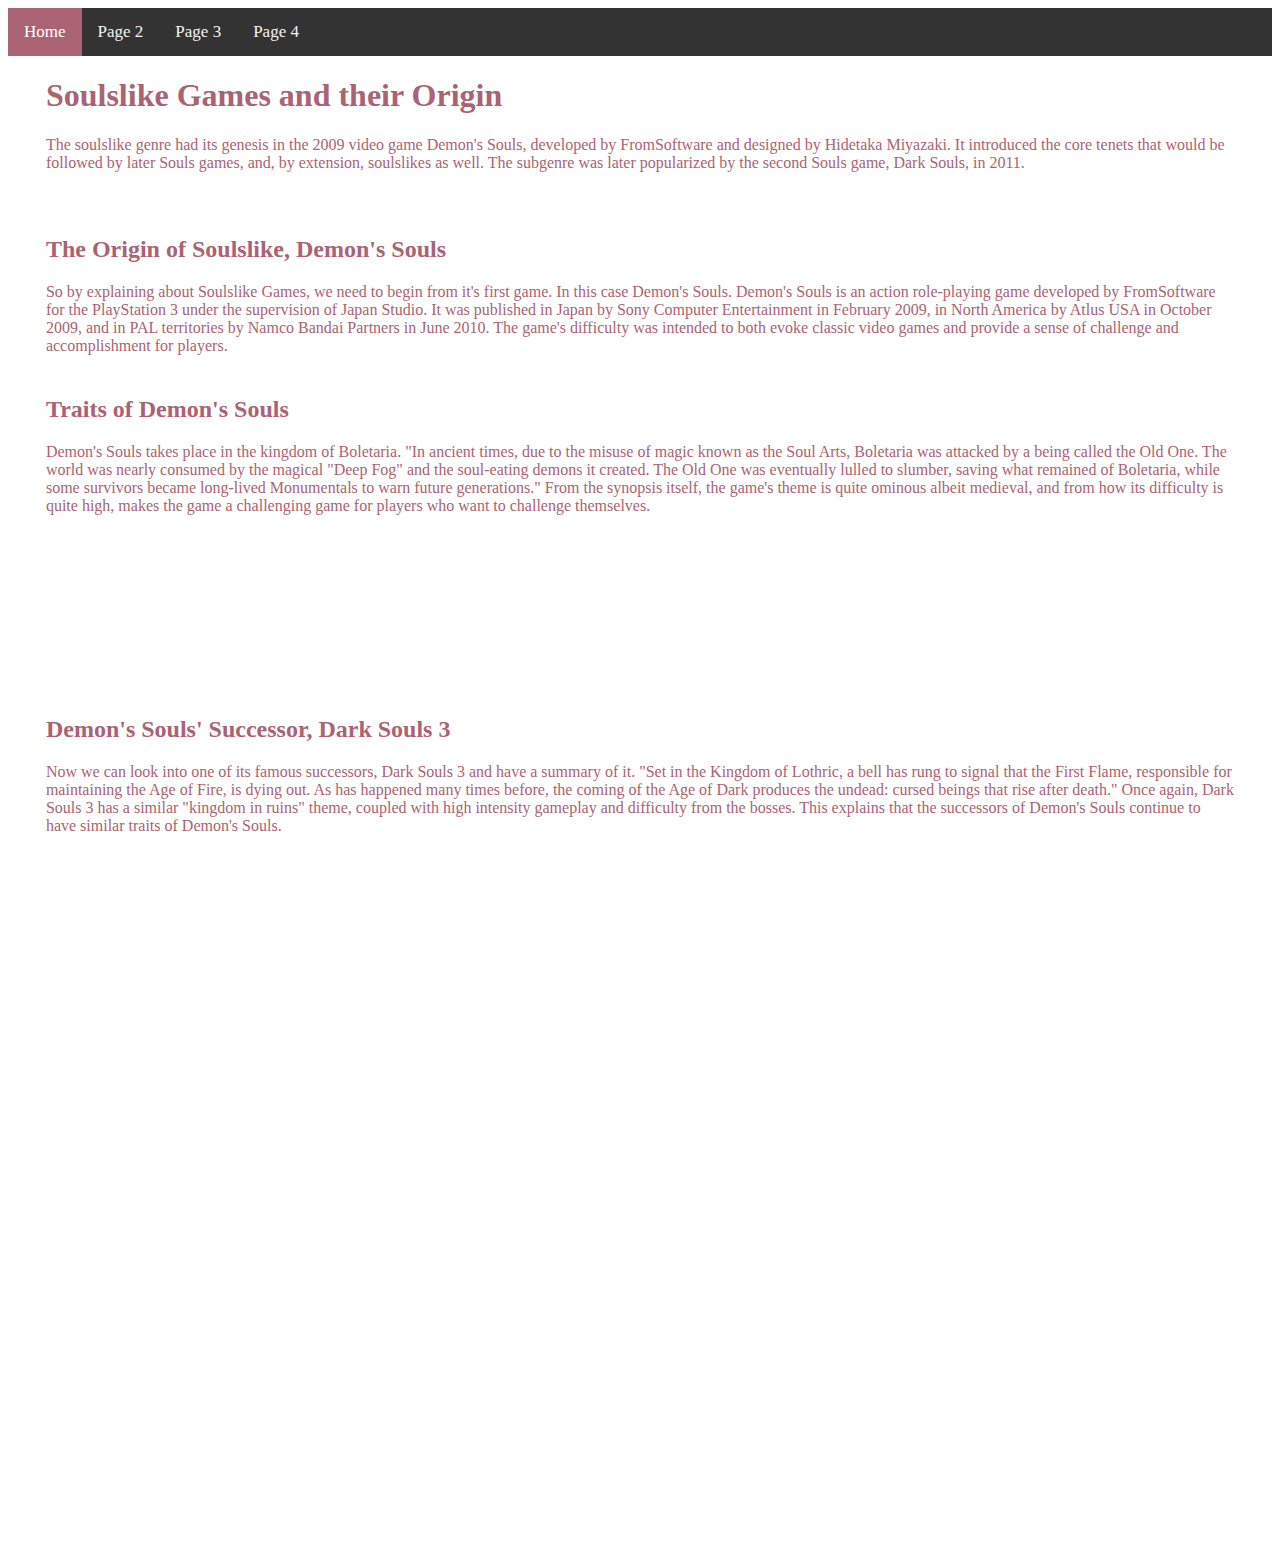
<file: index.html>
<!DOCTYPE html>
<head>
  <meta charset="UTF-8">
  <meta http-equiv="X-UA-Compatible" content="IE=edge">
  <meta name="viewport" content="width=device-width, initial-scale=1.0">
  <link rel="stylesheet" href="CSS/A2.css">

  <title>Index</title>
<!-- navigation bar -->
    <div class="topnav" id="myTopnav">
      <a href="index.html" class="active">Home</a>
      <a href="page2.html">Page 2</a>
      <a href="page3.html">Page 3</a>
      <a href="page4.html">Page 4</a>
      <a href="#" id="hambutton" class="icon">=</a>
    </div>
  </head>

<!-- content -->
  <body>
<div class="container">
    <div class="box">
      <h1><strong id = "textnode"> Soulslike Games and their Origin </strong></h1>
      <p> The soulslike genre had its genesis in the 2009 video game Demon's Souls, developed by FromSoftware 
        and designed by Hidetaka Miyazaki. It introduced the core tenets that would be followed by later Souls games, and, 
        by extension, soulslikes as well. The subgenre was later popularized by the second Souls game, Dark Souls, in 2011.</p>
    </div>

    <div class="box">
      <h2>The<strong id = "textnode"> Origin </strong> of Soulslike, Demon's Souls</h2>
      <p> So by explaining about Soulslike Games, we need to begin from it's first game. In this case Demon's Souls.
        Demon's Souls is an action role-playing game developed by FromSoftware for the PlayStation 3 under the supervision of 
        Japan Studio. It was published in Japan by Sony Computer Entertainment in February 2009, in North America by Atlus USA in 
        October 2009, and in PAL territories by Namco Bandai Partners in June 2010. The game's difficulty was intended to both evoke 
        classic video games and provide a sense of challenge and accomplishment for players.
      </p>
    </div>

    <div class="box">
      <h2>Traits of Demon's Souls </h2>
      <p> Demon's Souls takes place in the kingdom of Boletaria. "In ancient times, due to the misuse of magic known as the Soul Arts, 
        Boletaria was attacked by a being called the Old One. The world was nearly consumed by the magical "Deep Fog" and the 
        soul-eating demons it created. The Old One was eventually lulled to slumber, saving what remained of Boletaria, while some 
        survivors became long-lived Monumentals to warn future generations." From the synopsis itself, the game's theme is quite
        ominous albeit medieval, and from how its difficulty is quite high, makes the game a challenging game for
        players who want to challenge themselves.
      </p>
    </div>

    <div class = "box">
      <div class = "video-container">
        <iframe width="560" height="315" src="https://www.youtube.com/embed/qjZIw0VUezU" title="YouTube video player" frameborder="0" allow="accelerometer; autoplay; clipboard-write; encrypted-media; gyroscope; picture-in-picture" allowfullscreen></iframe>
      </div>
    </div>


    <div class="box">
      <h2>Demon's Souls' Successor, Dark Souls 3 </h2>
      <p> Now we can look into one of its famous successors, Dark Souls 3 and have a summary of it. "Set in the Kingdom of Lothric, a 
        bell has rung to signal that the First Flame, responsible for maintaining the Age of Fire, is dying out. As has happened many 
        times before, the coming of the Age of Dark produces the undead: cursed beings that rise after death." Once again,
        Dark Souls 3 has a similar "kingdom in ruins" theme, coupled with high intensity gameplay and difficulty from the bosses.
        This explains that the successors of Demon's Souls continue to have similar traits of Demon's Souls.</p>
    </div>
  <div class = "box">
    <div class = "video-container">
      <iframe width="100%" height="100%" src="https://www.youtube.com/embed/_zDZYrIUgKE" title="YouTube video player" frameborder="0" allow="accelerometer; autoplay; clipboard-write; encrypted-media; gyroscope; picture-in-picture" allowfullscreen></iframe>
    </div>
  </div>

  </div>
</body>
  <script src="JS/A2.js"></script>
</html>
</file>
<file: CSS/A2.css>
/* background colour */
@keyframes changeColor {
  from {
      background-color: #444545;
  }
  to {
      background-color: #1A1B25;
  }
}

body {
  animation: changeColor 10s infinite alternate;
  }


  .container {
    display: flex;
    flex-wrap: wrap;
    color: #AA6373;
    height: 100%
  }
  
  .box {
    width: 100%;
    height: 10em;
  }

 .topnav {
  background-color: #333;
  overflow: hidden;
}

/* Style the links inside the navigation bar */
.topnav a {
  float: left;
  display: block;
  color: #f2f2f2;
  text-align: center;
  padding: 14px 16px;
  text-decoration: none;
  font-size: 17px;
}

/* Change the color of links on hover */
.topnav a:hover {
  background-color: #ddd;
  color: black;
}

/* Add an active class to highlight the current page */
.topnav a.active {
  background-color: #AA6373;
  color: white;
}

/* Hide the link that should open and close the topnav on small screens */
.topnav .icon {
  display: none;
}

/* responsive image */
.responsiveimage {
  width: 50%;
  height: auto;
}

/* responsive youtube embed */
.video-container { position: relative; padding-bottom: 56.25%; padding-top: 30px; height: 0; overflow: hidden;}

.video-container iframe, .video-container object, .video-container embed { position: absolute; top: 0; left: 0; width: auto; height: auto; }

/* text animation using javascript*/
#textnode {
  opacity: 1;
  transition: opacity 2s; 
}

#textnode.fade {
  opacity: 0;
}

@media screen and (max-width: 1440px) {
  .container {
   margin-left: 3%;
   margin-right: 3%;
   margin-bottom: 10%;
  }
 
   }
 
@media screen and (max-width: 720px) {
    .box{
      padding-top: 20%;
      margin-top: 20%;
      width: 100%;
      margin-bottom: 40%;
    }
    .topnav a:not(:first-child) {display: none;}
    .topnav a.icon {
      float: right;
      display: block;
    }
    .video-container { position: relative; padding-bottom: 56.25%; padding-top: 30px; height: 0; overflow: hidden;}

    .video-container iframe, .video-container object, .video-container embed { position: absolute; top: 0; left: 0; width: auto; height: auto; }
  }

@media screen and (max-width: 720px) {
    .topnav.responsive {position: relative;}
    .topnav.responsive a.icon {
      position: absolute;
      right: 0;
      top: 0;
    }
    .topnav.responsive a {
      float: none;
      display: block;
      text-align: left;
    }
  }


@media screen and (max-width: 540px) {
.box{
padding-top: 20%;
margin-top: 20%;
width : 100%;
margin-bottom: 50%;
}
.video-container { position: relative; padding-bottom: 56.25%; padding-top: 30px; height: 0; overflow: hidden;}

.video-container iframe, .video-container object, .video-container embed { position: absolute; top: 0; left: 0; width: auto; height: auto; }
}
</file>
